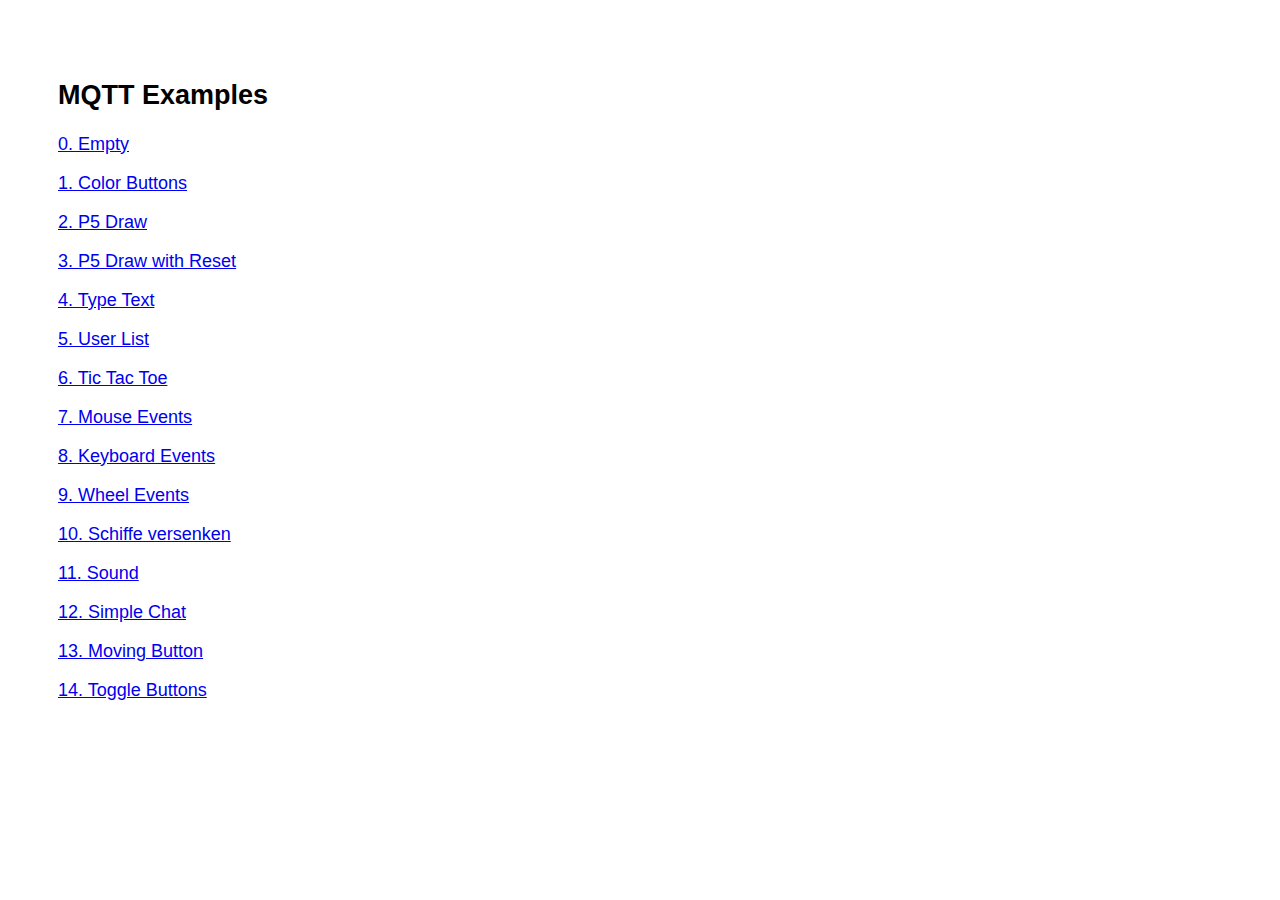
<file: client/public/index.html>
<!DOCTYPE html>
<html lang="">

<head>
  <meta charset="utf-8">
  <meta name="viewport" content="width=device-width, initial-scale=1.0">
  <title>MQTT Examples</title>
  <style>
    body {
      padding: 50px;
      font-size: large;
      font-family: sans-serif;
    }
  </style>
</head>

<body>
  <h2>MQTT Examples</h2>
  <p><a href="./0_empty_example/">0. Empty</a></p>
  <p><a href="./1_example_color_buttons/">1. Color Buttons</a></p>
  <p><a href="./2_example_p5draw/">2. P5 Draw</a></p>
  <p><a href="./3_example_p5draw_reset/">3. P5 Draw with Reset</a></p>
  <p><a href="./4_example_type_text/">4. Type Text</a></p>
  <p><a href="./5_example_userlist/">5. User List</a></p>
  <p><a href="./6_example_tictactoe/">6. Tic Tac Toe</a></p>
  <p><a href="./7_example_js_mouse_event_listener/">7. Mouse Events</a></p>
  <p><a href="./8_example_js_keyboard_event_listener/">8. Keyboard Events</a></p>
  <p><a href="./9_example_js_wheel_event_listener/">9. Wheel Events</a></p>
  <p><a href="./10_example_schiffe_versenken/">10. Schiffe versenken</a></p>
  <p><a href="./11_example_sound/">11. Sound</a></p>
  <p><a href="./12_example_simple_chat/">12. Simple Chat</a></p>
  <p><a href="./13_example_moving_button/">13. Moving Button</a></p>
  <p><a href="./14_example_toggle_buttons/">14. Toggle Buttons</a></p>
</body>

</html>
</file>
